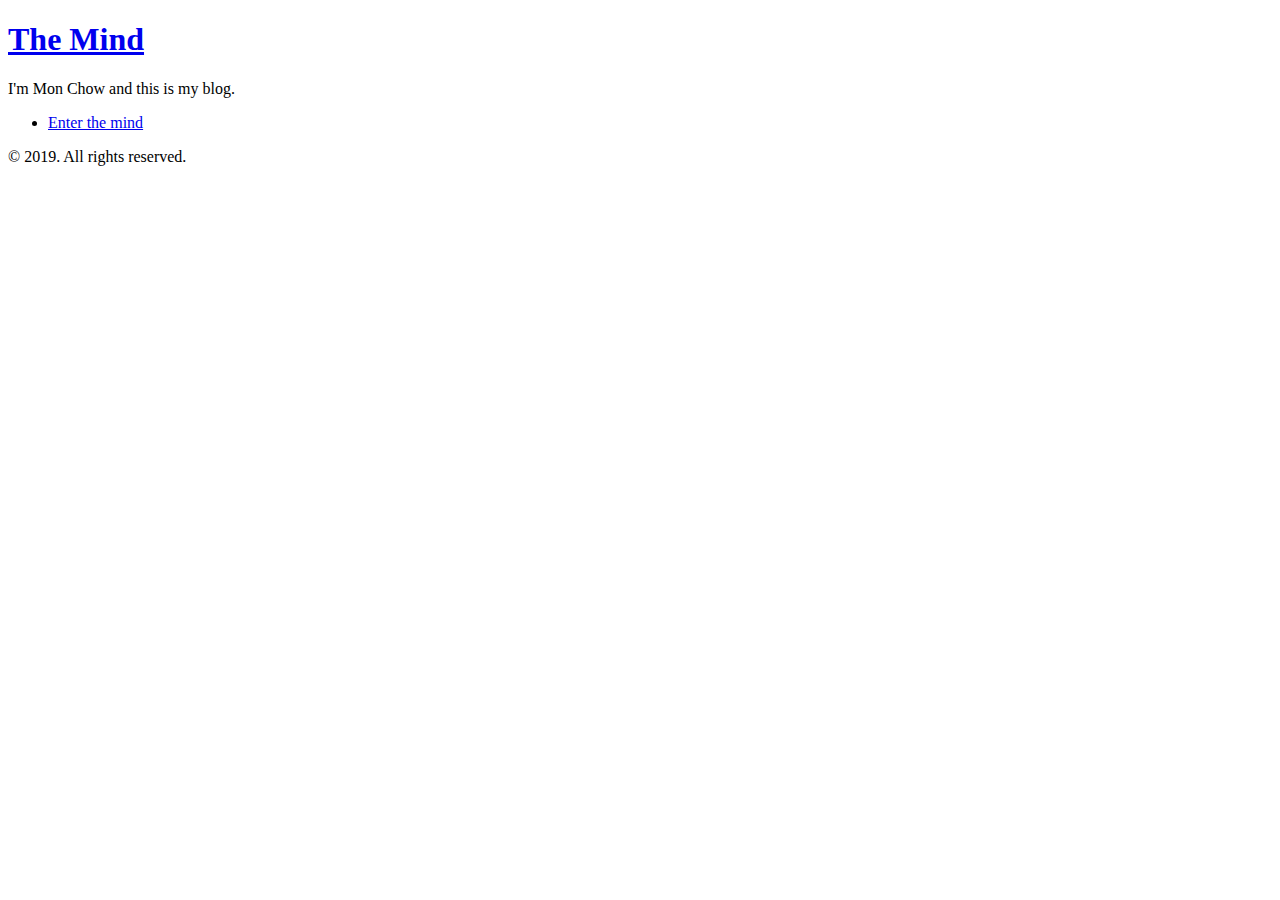
<file: index.html>
<!DOCTYPE html>
<html xmlns="http://www.w3.org/1999/xhtml" xml:lang="en-us" lang="en-us">
<head>
  <link href="//gmpg.org/xfn/11" rel="profile">
  <meta http-equiv="content-type" content="text/html; charset=utf-8">
  <meta name="generator" content="Hugo 0.54.0" />

  
  <meta name="viewport" content="width=device-width, initial-scale=1.0">

  <title>Monami</title>

  
  <link type="text/css" rel="stylesheet" href="https://faza.dev/css/print.css" media="print">
  <link type="text/css" rel="stylesheet" href="https://faza.dev/css/poole.css">
  <link type="text/css" rel="stylesheet" href="https://faza.dev/css/syntax.css">
  <link type="text/css" rel="stylesheet" href="https://faza.dev/css/hyde.css">
    <link rel="stylesheet" href="https://fonts.googleapis.com/css?family=Abril+Fatface|PT+Sans:400,400i,700">


  
  <link rel="apple-touch-icon-precomposed" sizes="144x144" href="/apple-touch-icon-144-precomposed.png">
  <link rel="shortcut icon" href="/favicon.png">

  
  <link href="https://monchow1.github.io/" rel="alternate" type="application/rss+xml" title="The Mind"/>

  
</head>

  <body class=" ">
  <aside class="sidebar">
  <div class="container sidebar-sticky">
    <div class="sidebar-about">
      <a href="https://monchow1.github.io/"><h1>The Mind</h1></a>
      <p class="lead">
       I&#39;m Mon Chow and this is my blog. 
      </p>
    </div>

    <nav>
      <ul class="sidebar-nav">
        <li><a href="SEO Test website.html">Enter the mind</a> </li>
        
      </ul>
    </nav>

    <p>&copy; 2019. All rights reserved. </p>
  </div>
</aside>

    <main class="content container">
    <div class="posts">

</div>
    </main>

    
  </body>
</html>
</file>
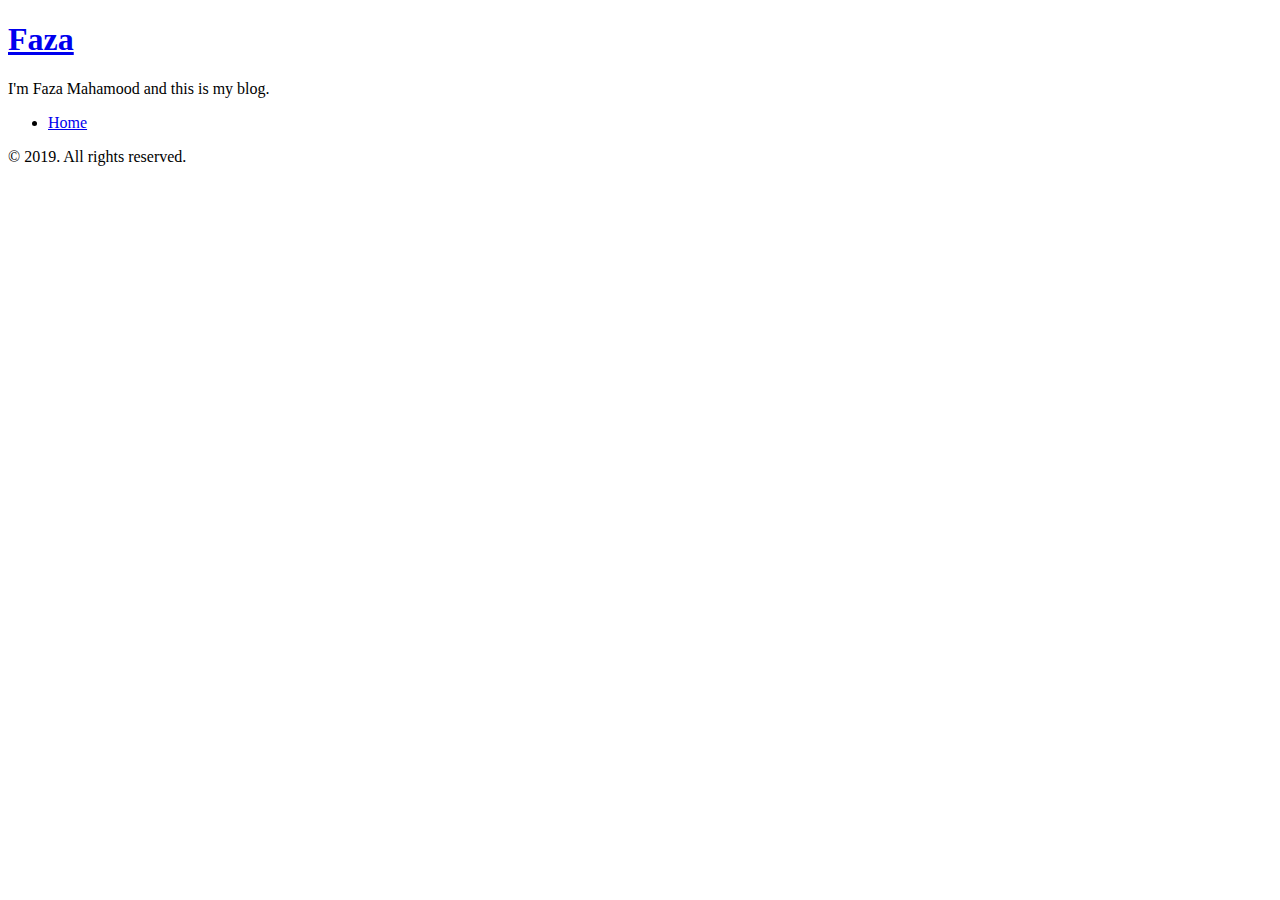
<file: categories/index.html>
<!DOCTYPE html>
<html xmlns="http://www.w3.org/1999/xhtml" xml:lang="en-us" lang="en-us">
<head>
  <link href="//gmpg.org/xfn/11" rel="profile">
  <meta http-equiv="content-type" content="text/html; charset=utf-8">
  <meta name="generator" content="Hugo 0.54.0" />

  
  <meta name="viewport" content="width=device-width, initial-scale=1.0">

  <title>Categories &middot; Faza</title>

  
  <link type="text/css" rel="stylesheet" href="https://faza.dev/css/print.css" media="print">
  <link type="text/css" rel="stylesheet" href="https://faza.dev/css/poole.css">
  <link type="text/css" rel="stylesheet" href="https://faza.dev/css/syntax.css">
  <link type="text/css" rel="stylesheet" href="https://faza.dev/css/hyde.css">
    <link rel="stylesheet" href="https://fonts.googleapis.com/css?family=Abril+Fatface|PT+Sans:400,400i,700">


  
  <link rel="apple-touch-icon-precomposed" sizes="144x144" href="/apple-touch-icon-144-precomposed.png">
  <link rel="shortcut icon" href="/favicon.png">

  
  <link href="https://faza.dev/categories/index.xml" rel="alternate" type="application/rss+xml" title="Faza" />

  
</head>

  <body class=" ">
  <aside class="sidebar">
  <div class="container sidebar-sticky">
    <div class="sidebar-about">
      <a href="https://faza.dev/"><h1>Faza</h1></a>
      <p class="lead">
       I&#39;m Faza Mahamood and this is my blog. 
      </p>
    </div>

    <nav>
      <ul class="sidebar-nav">
        <li><a href="https://faza.dev/">Home</a> </li>
        
      </ul>
    </nav>

    <p>&copy; 2019. All rights reserved. </p>
  </div>
</aside>

    <main class="content container">
    <ul class="posts">

</ul>
    </main>

    
  </body>
</html>
</file>
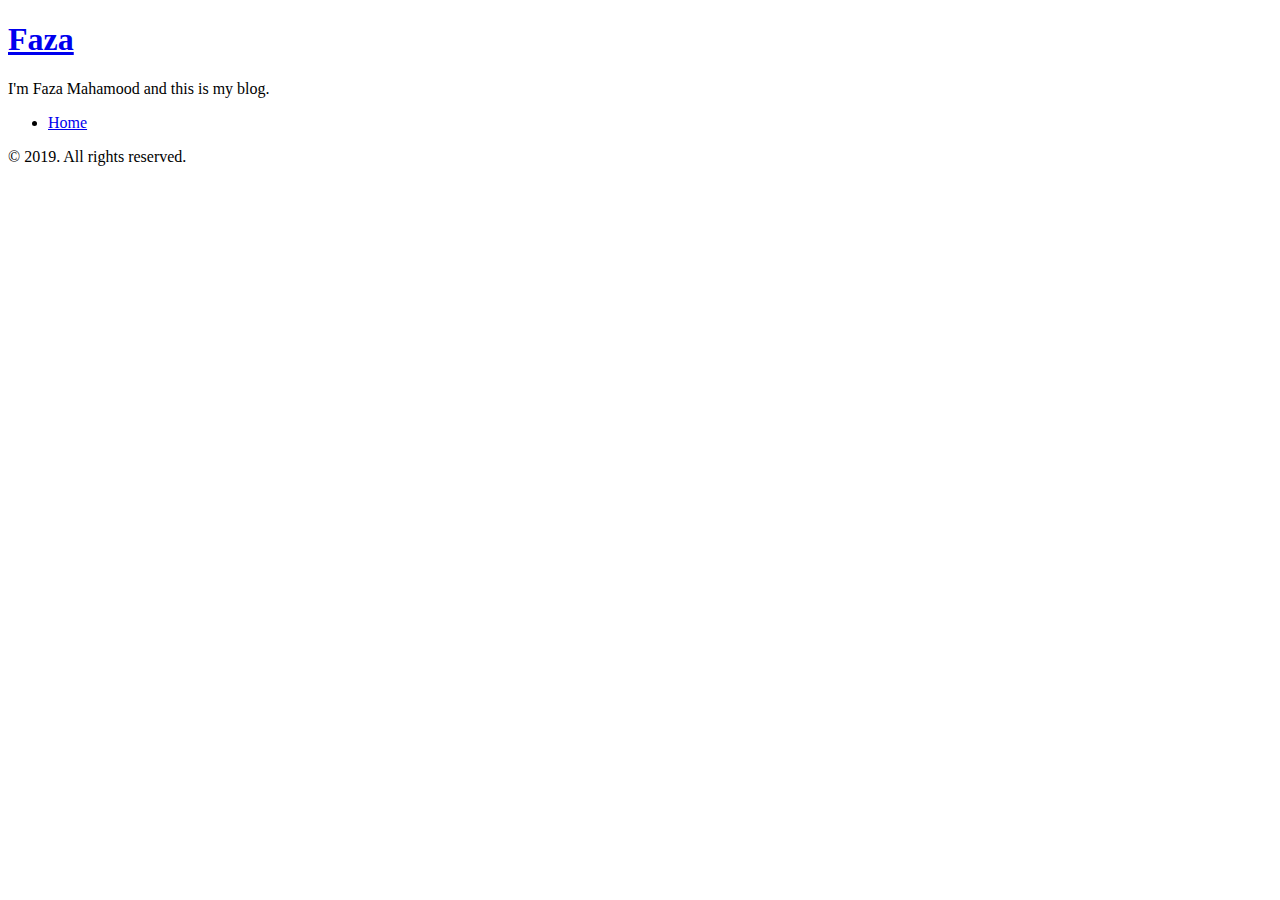
<file: tags/index.html>
<!DOCTYPE html>
<html xmlns="http://www.w3.org/1999/xhtml" xml:lang="en-us" lang="en-us">
<head>
  <link href="//gmpg.org/xfn/11" rel="profile">
  <meta http-equiv="content-type" content="text/html; charset=utf-8">
  <meta name="generator" content="Hugo 0.54.0" />

  
  <meta name="viewport" content="width=device-width, initial-scale=1.0">

  <title>Tags &middot; Faza</title>

  
  <link type="text/css" rel="stylesheet" href="https://faza.dev/css/print.css" media="print">
  <link type="text/css" rel="stylesheet" href="https://faza.dev/css/poole.css">
  <link type="text/css" rel="stylesheet" href="https://faza.dev/css/syntax.css">
  <link type="text/css" rel="stylesheet" href="https://faza.dev/css/hyde.css">
    <link rel="stylesheet" href="https://fonts.googleapis.com/css?family=Abril+Fatface|PT+Sans:400,400i,700">


  
  <link rel="apple-touch-icon-precomposed" sizes="144x144" href="/apple-touch-icon-144-precomposed.png">
  <link rel="shortcut icon" href="/favicon.png">

  
  <link href="https://faza.dev/tags/index.xml" rel="alternate" type="application/rss+xml" title="Faza" />

  
</head>

  <body class=" ">
  <aside class="sidebar">
  <div class="container sidebar-sticky">
    <div class="sidebar-about">
      <a href="https://faza.dev/"><h1>Faza</h1></a>
      <p class="lead">
       I&#39;m Faza Mahamood and this is my blog. 
      </p>
    </div>

    <nav>
      <ul class="sidebar-nav">
        <li><a href="https://faza.dev/">Home</a> </li>
        
      </ul>
    </nav>

    <p>&copy; 2019. All rights reserved. </p>
  </div>
</aside>

    <main class="content container">
    <ul class="posts">

</ul>
    </main>

    
  </body>
</html>
</file>
